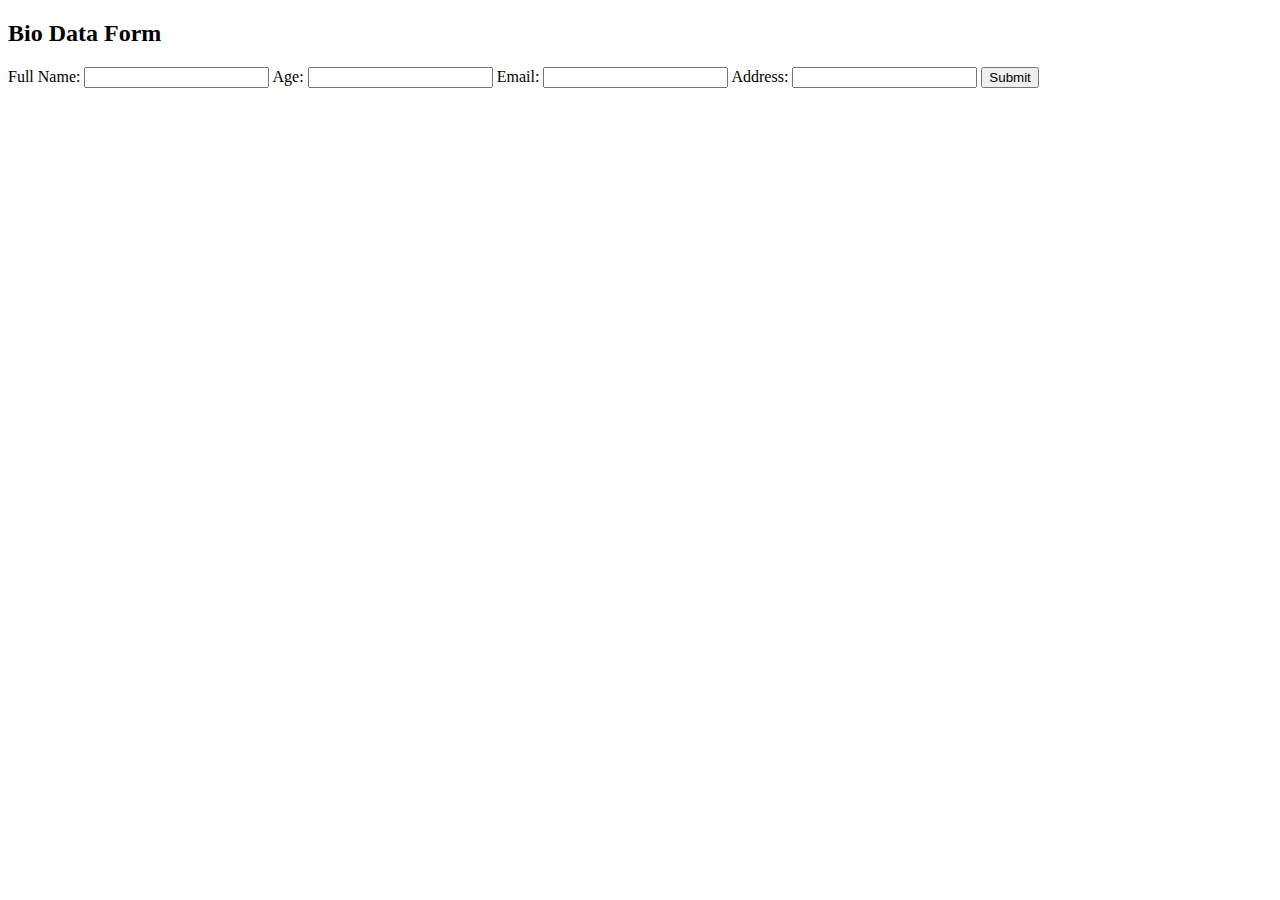
<file: wpl assignment/index.html>
<!DOCTYPE html>
<html>
<head>
  <title>Bio Data Form</title>
 

</head>
<body>

  <h2>Bio Data Form</h2>

  <form id="bioForm">
    <label>Full Name:</label>
    <input type="text" id="name" required>

    <label>Age:</label>
    <input type="number" id="age" required>

    <label>Email:</label>
    <input type="email" id="email" required>

    <label>Address:</label>
    <input type="address" id="address" required>

    <button type="submit">Submit</button>
  </form>

  <script>
    const form = document.getElementById('bioForm');
    const inputs = form.querySelectorAll('input, textarea');

    form.addEventListener('keydown', function(e) {
      if (e.key === 'Enter') {
        e.preventDefault();
        const currentIndex = Array.from(inputs).indexOf(e.target);
        if (currentIndex !== -1 && currentIndex < inputs.length - 1) {
          inputs[currentIndex + 1].focus();
        }
      }
    });

    form.addEventListener('submit', function(e) {
      e.preventDefault();

      let biodataList = JSON.parse(localStorage.getItem('biodataList')) || [];

      const newData = {
        name: document.getElementById('name').value,
        age: document.getElementById('age').value,
        email: document.getElementById('email').value,
        address: document.getElementById('address').value
      };

      biodataList.push(newData);
      localStorage.setItem('biodataList', JSON.stringify(biodataList));

      window.location.href = 'table.html';
    });
  </script>

</body>
</html>
</file>
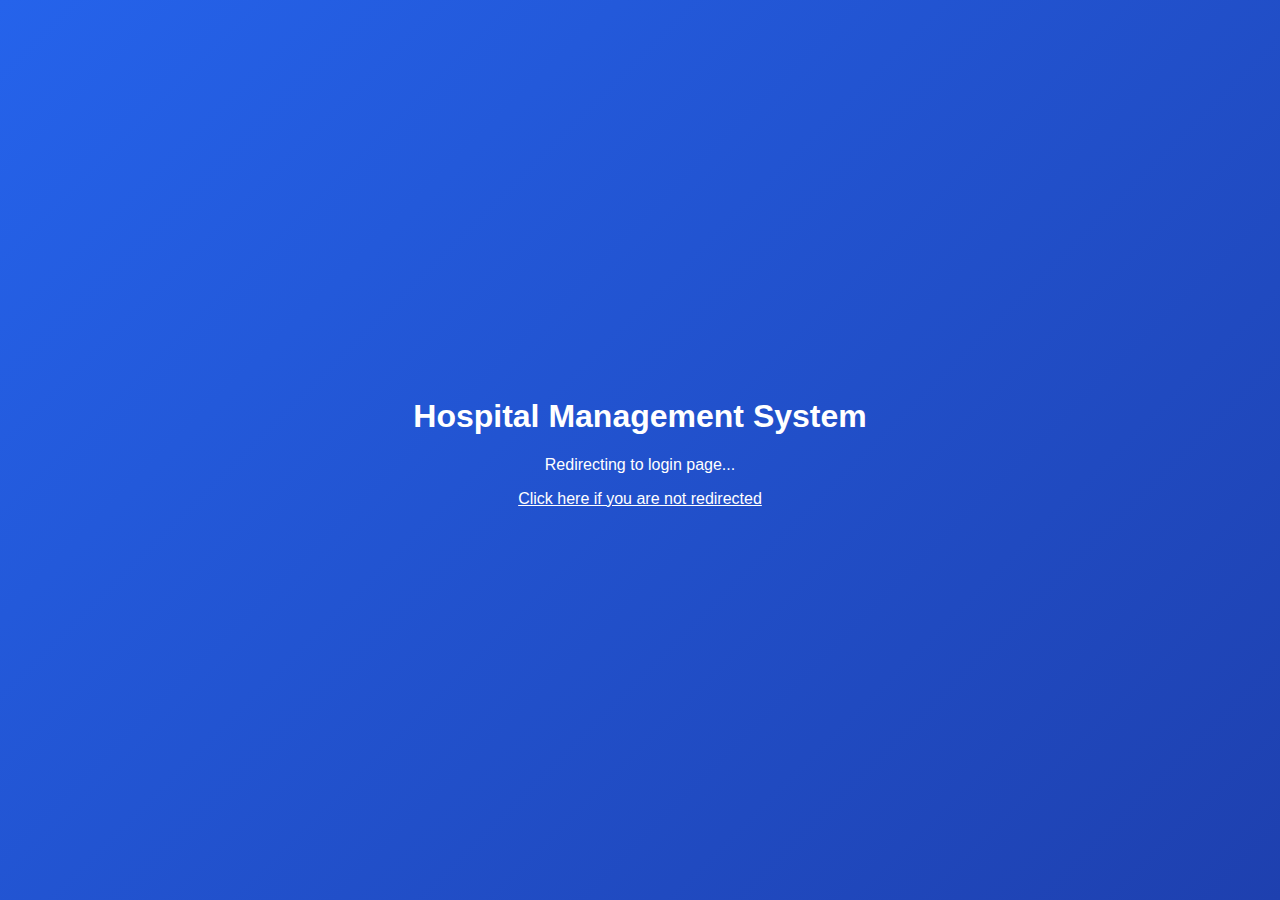
<file: WPL_ PROJECT_ABDULLAH_IU04-0222-0395/Hospital Managment System/index.html>
<!DOCTYPE html>
<html lang="en">
<head>
    <meta charset="UTF-8">
    <meta http-equiv="refresh" content="0; url=public/login.php">
    <title>Hospital Management System</title>
    <style>
        body {
            font-family: Arial, sans-serif;
            display: flex;
            justify-content: center;
            align-items: center;
            height: 100vh;
            margin: 0;
            background: linear-gradient(135deg, #2563eb 0%, #1e40af 100%);
            color: white;
        }
        .container {
            text-align: center;
            padding: 20px;
        }
        a {
            color: white;
            text-decoration: underline;
        }
    </style>
</head>
<body>
    <div class="container">
        <h1>Hospital Management System</h1>
        <p>Redirecting to login page...</p>
        <p><a href="public/login.php">Click here if you are not redirected</a></p>
    </div>
</body>
</html>
</file>
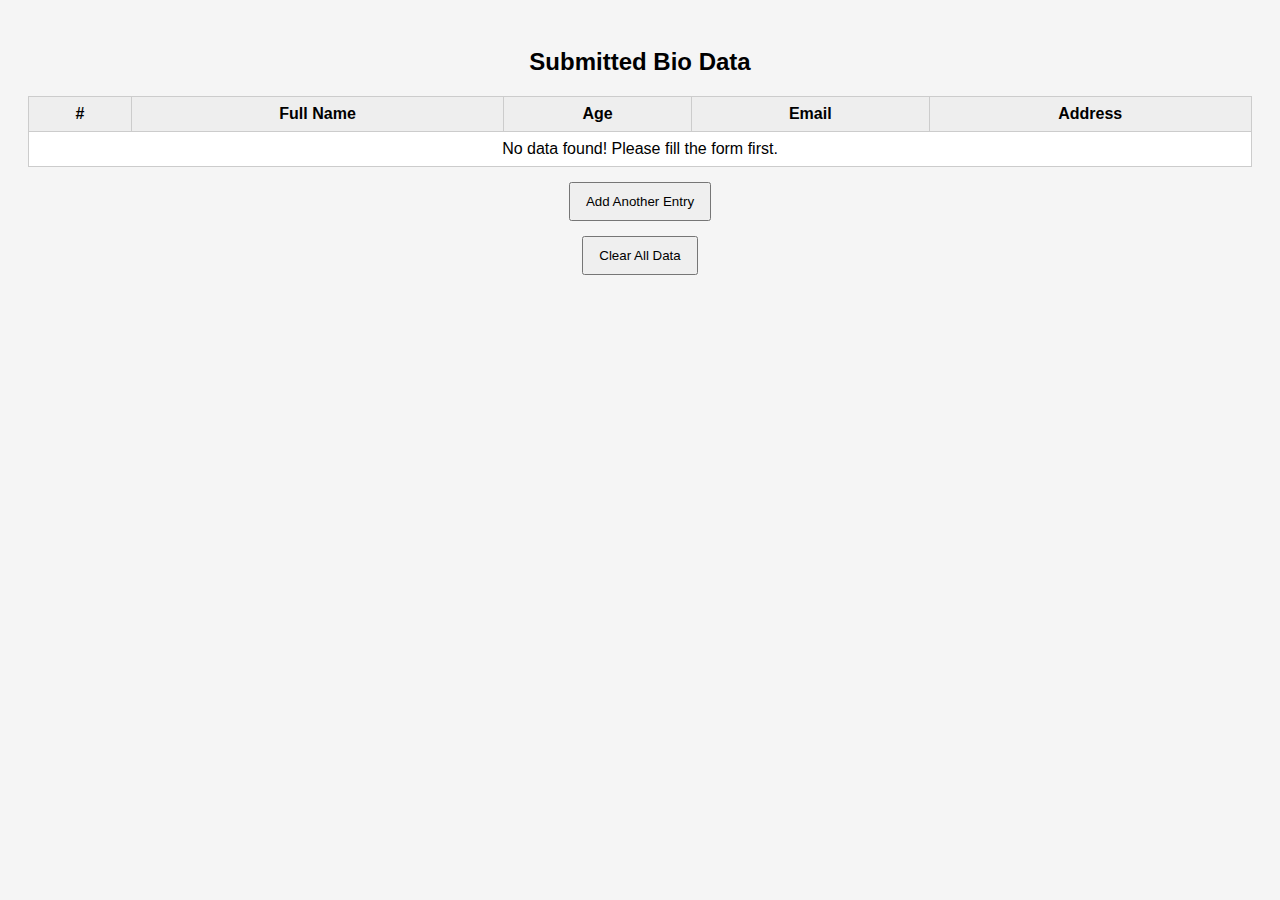
<file: wpl assignment/table.html>
<!DOCTYPE html>
<html>
<head>
  <title>Bio Data Table</title>
  <meta charset="UTF-8">
  <style>
    body { font-family: Arial; background: #f5f5f5; padding: 20px; }
    table { width: 100%; border-collapse: collapse; background: white; }
    th, td { border: 1px solid #ccc; padding: 8px; text-align: center; }
    th { background: #eee; }
    h2 { text-align: center; }
    button { margin-top: 15px; padding: 10px 15px; cursor: pointer; display: block; margin-left: auto; margin-right: auto; }
  </style>
</head>
<body>

  <h2>Submitted Bio Data</h2>

  <table id="bioTable">
    <thead>
      <tr>
        <th>#</th>
        <th>Full Name</th>
        <th>Age</th>
        <th>Email</th>
        <th>Address</th>
      </tr>
    </thead>
    <tbody></tbody>
  </table>

  <button onclick="goBack()">Add Another Entry</button>
  <button onclick="clearData()">Clear All Data</button>

  <script src="table.js"></script>

</body>
</html>
</file>
